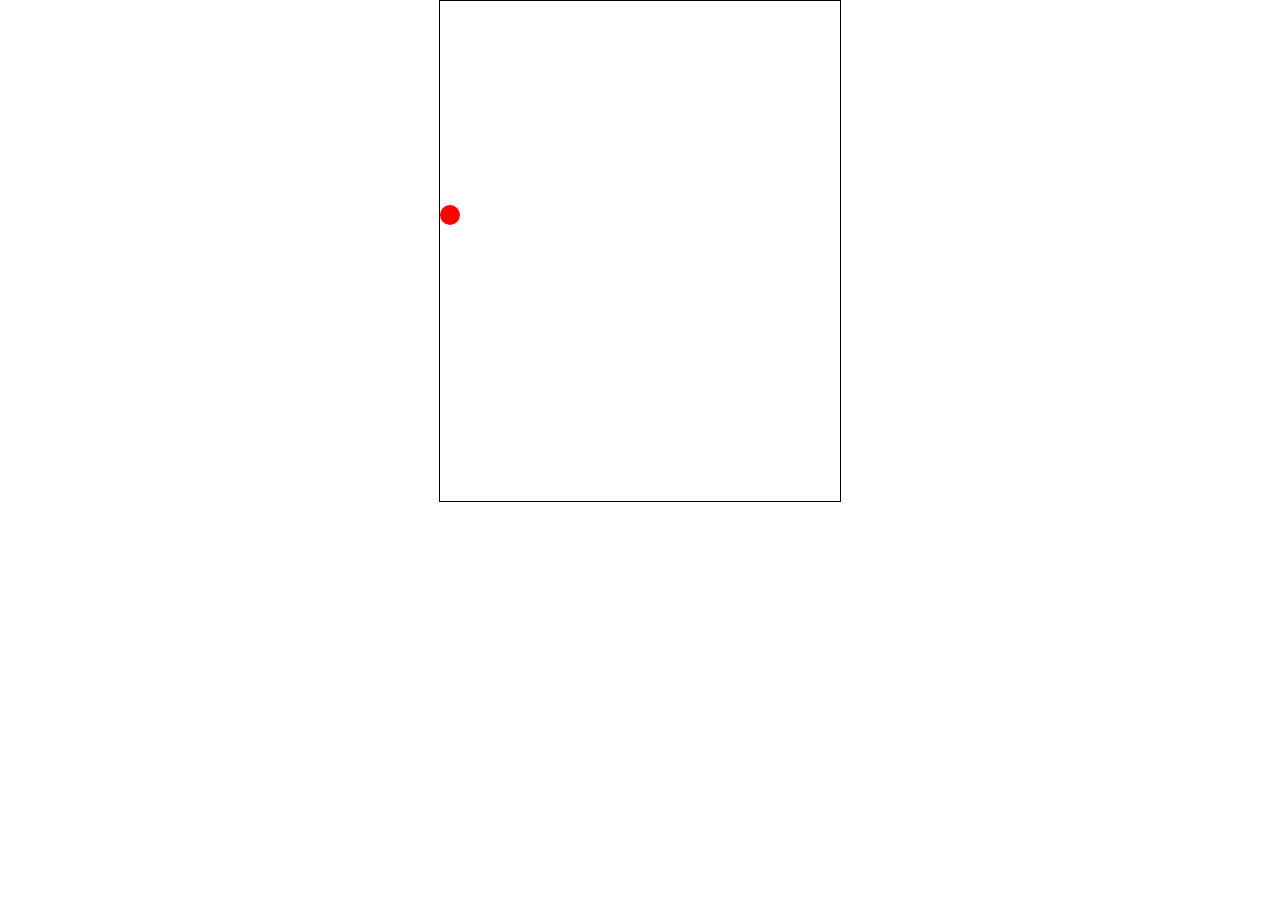
<file: flappybird/index.html>
<!DOCTYPE html>
<html lang="en" onclick="jump()">
<head>
   <meta charset="UTF-8">
   <meta name="viewport" content="width=device-width, initial-scale=1.0">
   <title>Flappy bird</title>
   <link rel="stylesheet" href="style.css"/>
   <script src="script.js" defer></script>
</head>
<body>
   <div id="gamebar">
      <div id="block"></div>
      <div id="hole"></div>
      <div id="character"></div>
   </div>
   
</body>
</html>
</file>
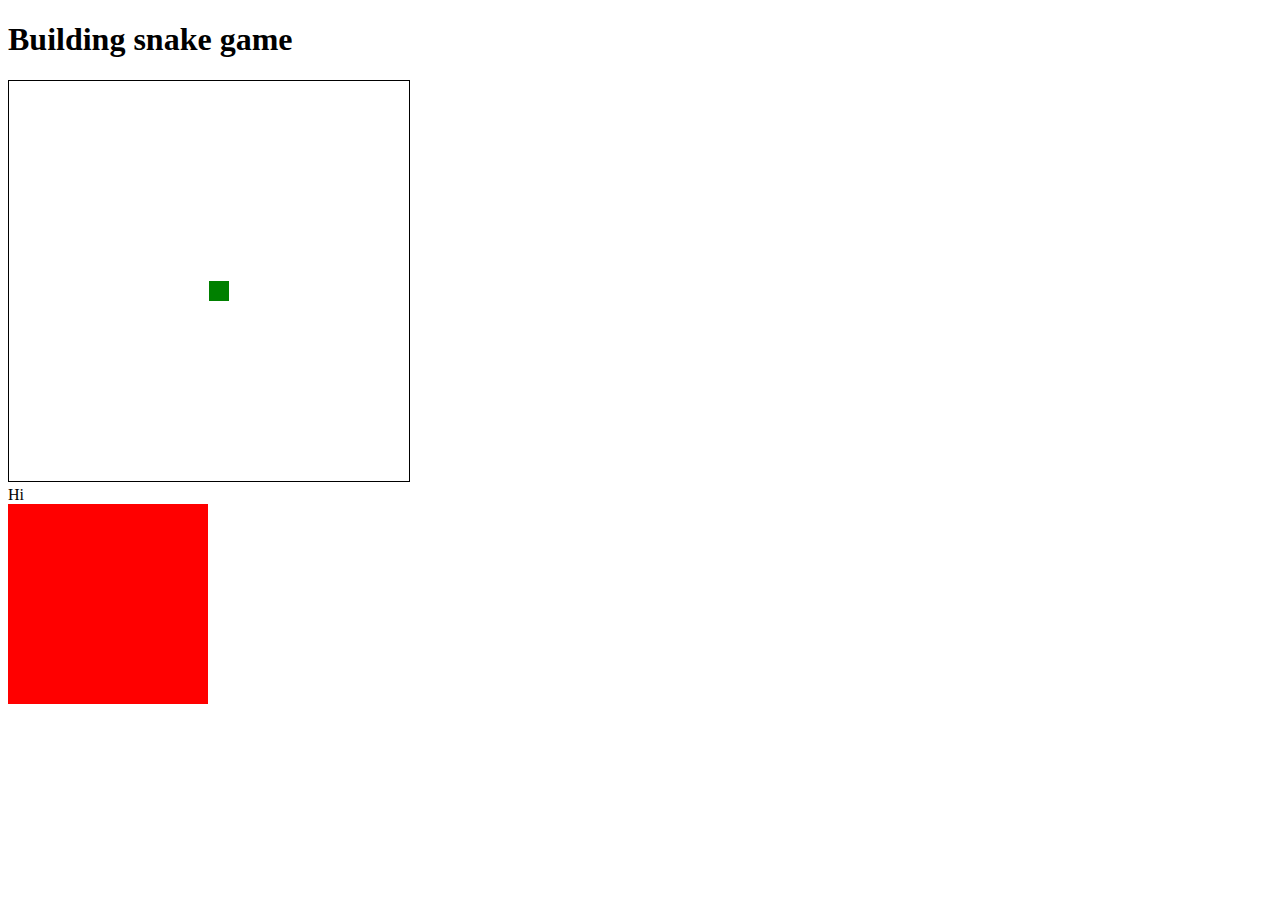
<file: snake/index.html>
<!DOCTYPE html>
<html lang="en">
<head>
  <meta charset="UTF-8">
  <meta name="viewport" content="width=device-width, initial-scale=1.0">
  <title>Snake Game course</title>
  <link rel="stylesheet" href="style.css">
  <script src="script.js" defer></script>
</head>
<body>
 <h1>Building snake game</h1>
 <canvas id="canvas" width="400" height="400"></canvas>
 <div draggable="true"> Hi</div>
 <div style="width: 200px; height: 200px; background-color:red;" dropzone="true"> </div>
</body>
</html>
</file>
<file: flappybird/style.css>
*{
   padding: 0;
   margin: 0;
}
#gamebar{
   width:400px;
   height: 500px;
   border:1px solid black;
   margin: auto;
   overflow: hidden;

}

#block{
   width: 50px;
   height:500px;
   background-color: black;
   position: relative;
   left: 400px;
   animation: block 3s linear infinite;
}
#hole{
   width: 50px;
   height:150px;
   background-color: white;
   position: relative;
   left: 400px;
   top:-400px;
   animation: block 3s linear infinite;
}

@keyframes block{
   0%{
      left: 400px;
   }

   100%{
      left:-50px
   }
}

#character{
   width:20px;
   height:20px;
   background-color: red;
   position: absolute;
   top:100px;
   border-radius: 50%;
}
</file>
<file: snake/style.css>
canvas{
   border: 1px solid black;
}
</file>
